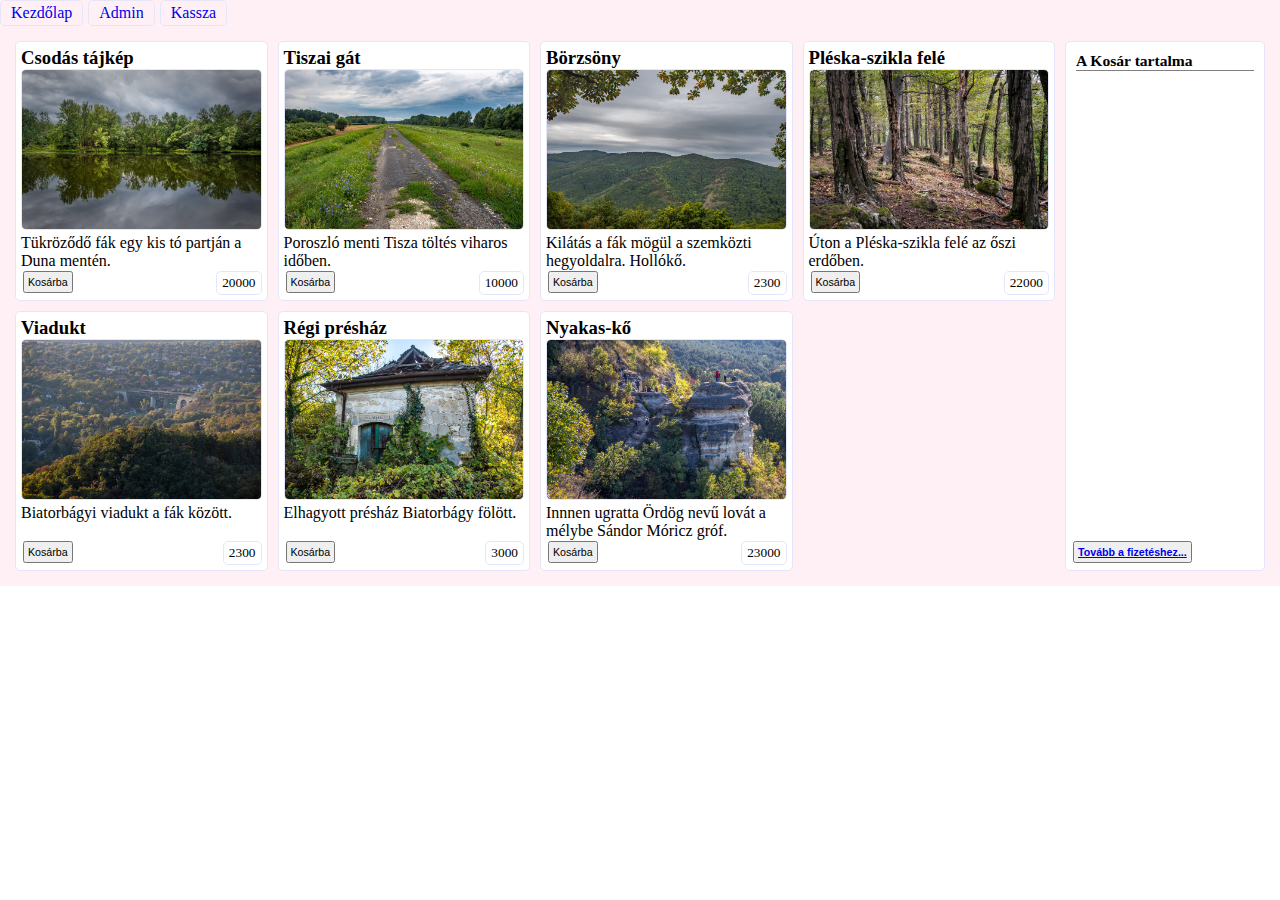
<file: index.html>
<!DOCTYPE html>
<html lang="en">
    <head>
        <meta charset="UTF-8" />
        <meta http-equiv="X-UA-Compatible" content="IE=edge" />
        <meta name="viewport" content="width=device-width, initial-scale=1.0" />
        <link rel="stylesheet" href="/CSS/szerkezet.css" />

        <script src="https://ajax.googleapis.com/ajax/libs/jquery/3.5.1/jquery.min.js"></script>
        <script src="/JavaScript/termek.js"></script>
        <script src="/JavaScript/kosar.js"></script>
        <script src="/JavaScript/script.js"></script>
        <title>Webáruház 1.0</title>
    </head>
    <body>
        <main>
            <header></header>
            <nav>
                <ul>
                    <li><a href="index.html">Kezdőlap</a></li>
                    <li><a href="admin.html">Admin</a></li>
                    <li><a href="fizetes.html">Kassza</a></li>

                </ul>
            </nav>
            <article>
                <section class="termekek">
                    <div class="termek">
                        <h3 class="termeknev">Lorem ipsum dolor</h3>
                        <img src="kepek/kep_1.jpeg" alt="" class="kep" />
                        <p class="leiras">
                            sit amet consectetur adipisicing elit. Sit natus
                            nobis, earum aperiam nesciunt incidunt vero omnis
                            rerum necessitatibus, fugiat doloribus cum sequi
                            animi consectetur soluta! Saepe eaque sunt aliquid?
                            Dolorum magni inventore similique enim obcaecati
                            eius fugit animi, accusantium cum excepturi deserunt
                            amet.
                        </p>
                        <button class="kosarba">Kosárba</button>
                        <span class="ar">125</span>
                    </div>
                </section>
                <section class="kosar">
                    <h3>A Kosár tartalma</h3>
                    <div id="kosaram"></div>
                    <span id="osszar"></span>
                    <button class="fizet"> <a href="fizetes.html">Tovább a fizetéshez...</a></button>
                </section>
            </article>
            <footer></footer>
        </main>
    </body>
</html>
</file>
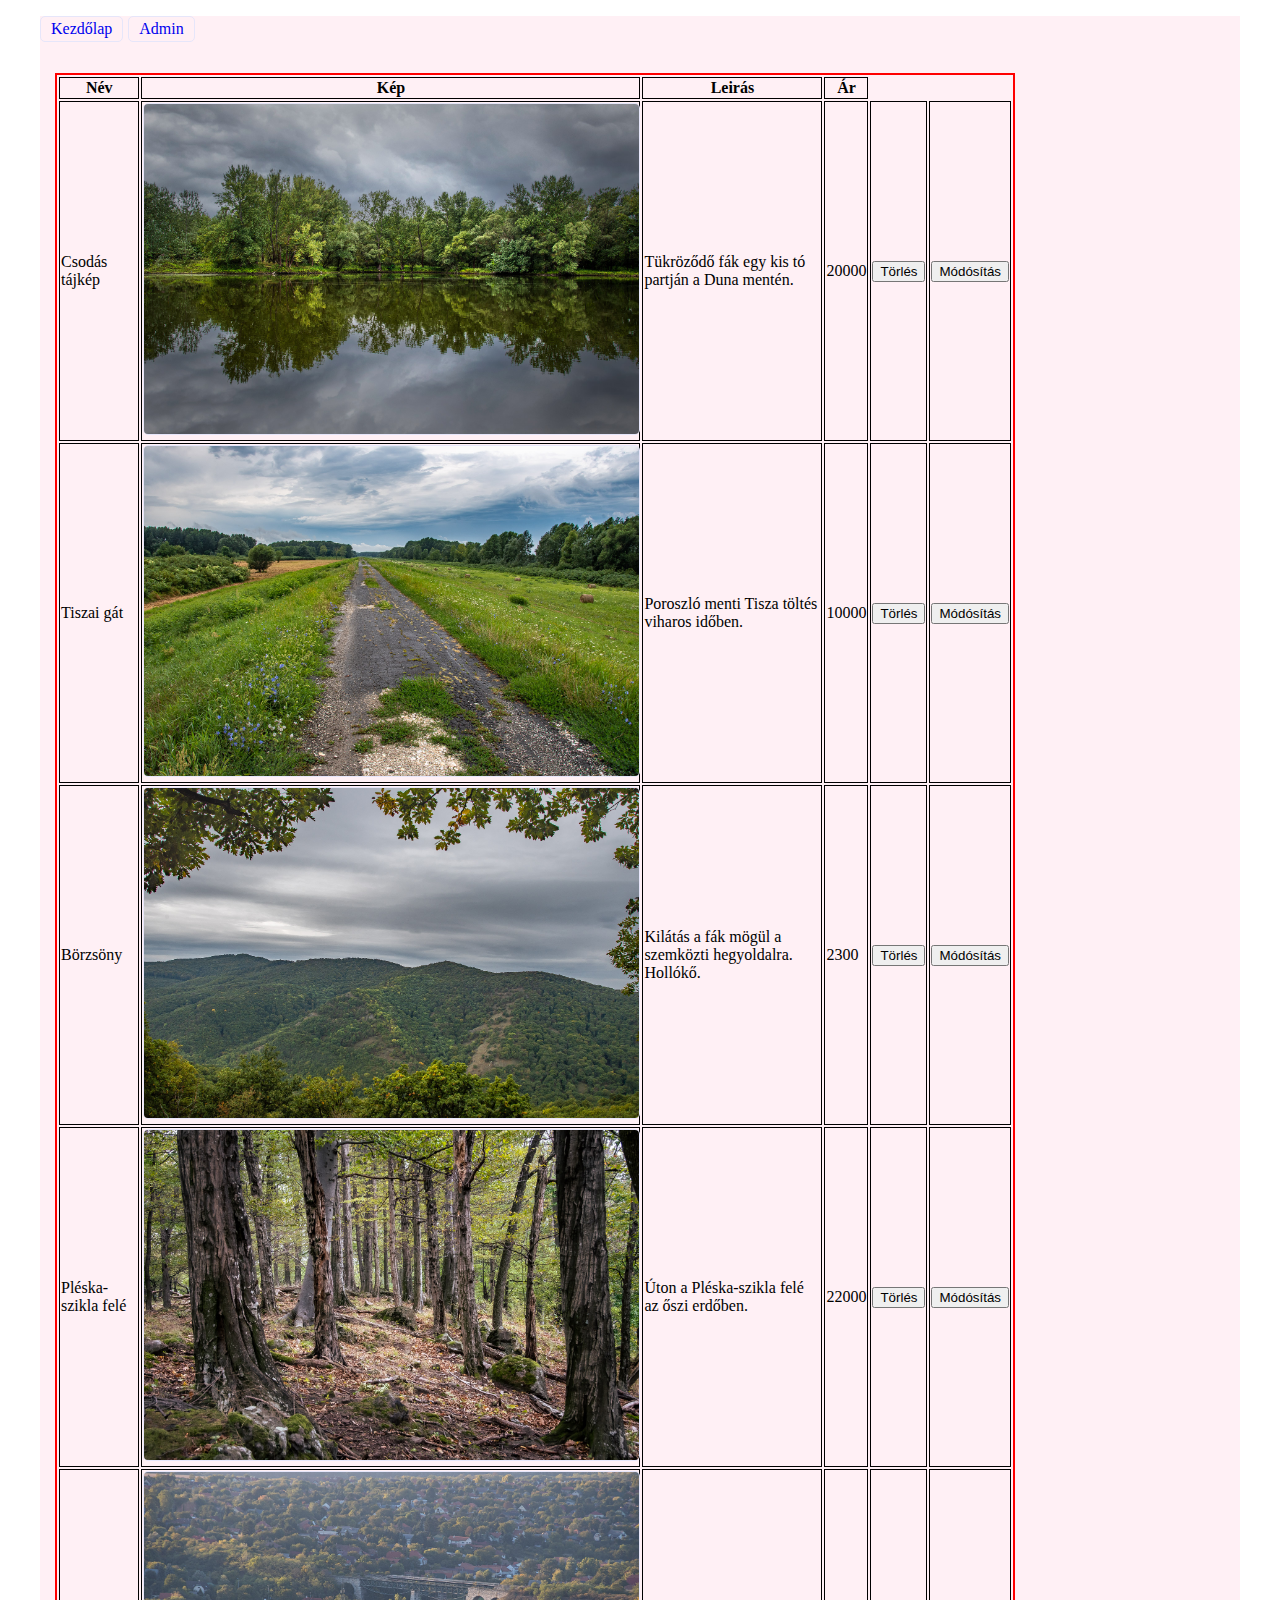
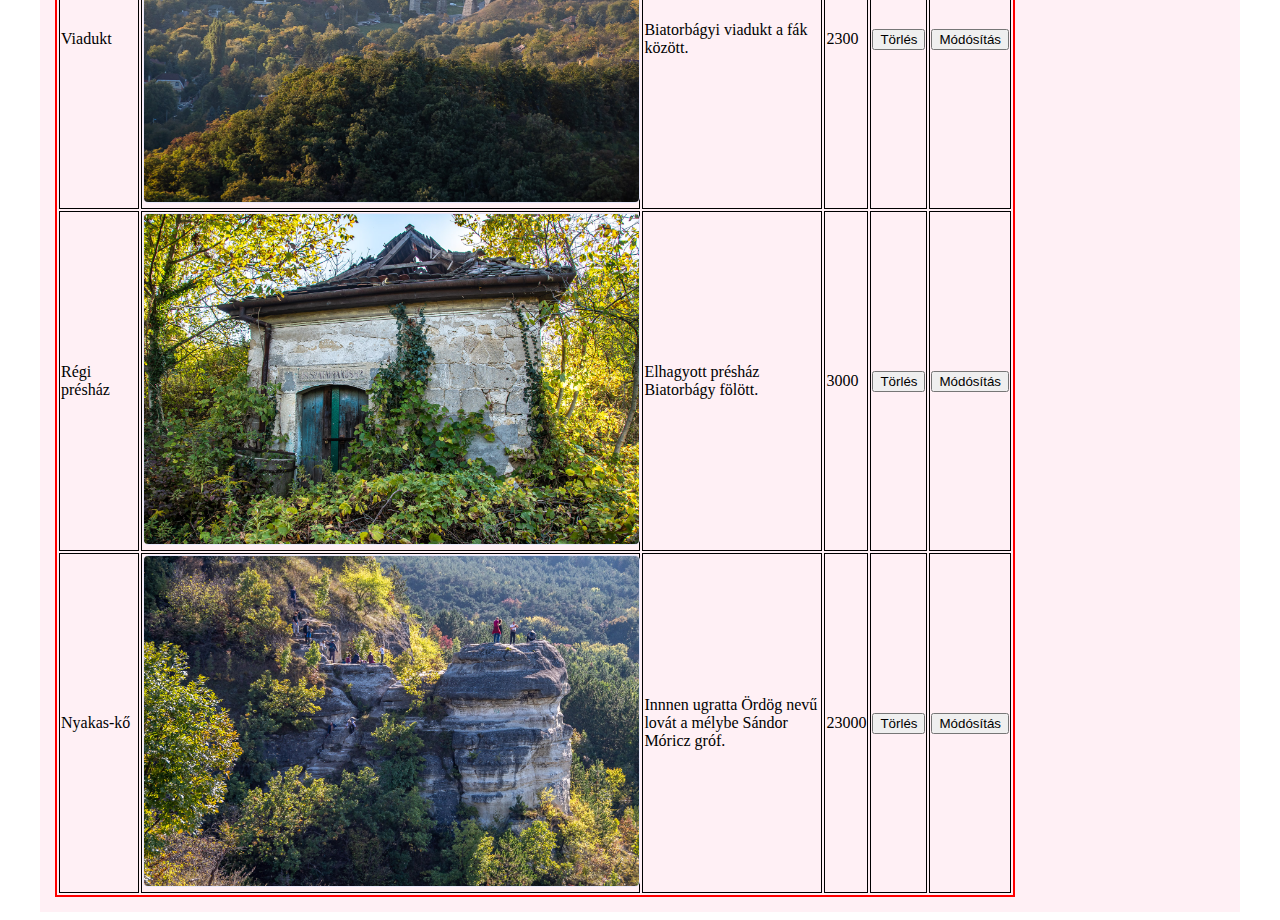
<file: admin.html>
<!DOCTYPE html>
<html lang="en">
<head>
    <meta charset="UTF-8">
    <meta http-equiv="X-UA-Compatible" content="IE=edge">
    <link rel="stylesheet" href="/CSS/admin.css" />
    <meta name="viewport" content="width=device-width, initial-scale=1.0">
    <script src="https://ajax.googleapis.com/ajax/libs/jquery/3.5.1/jquery.min.js"></script>
    <script src="/JavaScript/termek.js"></script>
    <script src="/JavaScript/admin.js"></script>

    <title>Admin</title>
</head>
<body>
    <main>
        <header>


        </header>
        <nav>
            <ul>
                <li><a href="index.html">Kezdőlap</a></li>
                <li><a href="admin.html">Admin</a></li>

            </ul>


        <article >
                <section>
                    <table class="tabla">
                        <tr>
                            <th> Név</th>
                            <th> Kép</th>
                            <th> Leirás</th>
                            <th> Ár</th>
                        </tr>
                        <tr class="termek">
                            <td class="termeknev">Lorem ipsum dolor></td>
                            <td class="kep"><img src="/kepek/kep_1.jpeg" alt="" class="kep" /></td>
                            <td class="leiras">
                                sit amet consectetur adipisicing elit. Sit natus
                                nobis, earum aperiam nesciunt incidunt vero omnis
                                rerum necessitatibus, fugiat doloribus cum sequi
                                animi consectetur soluta! Saepe eaque sunt aliquid?
                                Dolorum magni inventore similique enim obcaecati
                                eius fugit animi, accusantium cum excepturi deserunt
                                amet.</td>
                            <td class="ar">24</td>

                            <td class="torles">
                                <button >Törlés</button>
                                                                
                            </td>
                             <td class="modosit"><button>Módósítás</button></td>
                            


                        </tr>



                    </table>


                </section>

        </article>

    </main>



</body>
</html>
</file>
<file: CSS/szerkezet.css>
* {
    margin: 0;
    padding: 0;
    box-sizing: border-box;
}
/************navigáció***************/
nav ul {
    display: flex;
    gap: 5px;
    padding: 0px;
}
nav ul li {
    padding: 3px 10px;
    border: 1px solid lavender;
    border-radius: 5px;
    list-style-type: none;
}
nav ul li:hover {
    background: lavender;
}
nav ul a {
    text-decoration: none;
}
/***********oldalszerkezet**************/
main {
    /* min-width: 770px; */
    margin: auto;
    background-color: lavenderblush;
}
article {
    display: grid;
    grid-template-columns: 4fr 200px;
    padding: 15px;
    gap: 10px;
}
.kosar,
.termekek div {
    border: 1px solid lavender;
    background-color: white;
    border-radius: 5px;
}
/**********termékek *******************/
.termekek {
    display: grid;
    grid-template-columns: 1fr 1fr 1fr 1fr;
    gap: 10px;
    /*  grid-template-rows: repeat(4, 200px);*/
}

.termek {
    position: relative;
    overflow: hidden;
    padding: 5px;
    font-size: 12pt;
    padding-bottom: 30px;
}
.termek span {
    position: absolute;
    bottom: 5px;
    right: 5px;
    border: 1px solid lavender;
    border-radius: 5px;
    font-size: 10pt;
    padding: 3px 5px;
}

.termek img {
    border: 1px solid lavender;
    border-radius: 5px;

    width: 100%;
}

.termek button,
.fizet {
    font-size: 8pt;
    padding: 3px;
    margin: 2px;

    position: absolute;
    left: 5px;
    bottom: 5px;
}
/*********** Kosár **********************/
.kosar {
    position: relative;
    padding: 10px;
    font-size: 10pt;
    padding-bottom: 30px;
}
.kosar span {
    text-align: right;
    float: right;
    padding-right: 50px;
    border-top: 1px solid gray;
    width: 100%;
    font-weight: bold;
    color: rgb(122, 16, 16);
}
.kosar table {
    width: 100%;
}
.kosar table tr td:nth-child(2) {
   text-align:right
}
#kosaram button {
    font-size: 8pt;
    color: red;
    font-weight: bold;
    padding: 1px;
    background-color: white;
    border: 1px solid lavender;
    border-radius: 5px;
    width: 15px;
}
.fizet {
    font-weight: bold;
    color: rgb(122, 16, 16);
}
/* Törlés X*/
.torles{
    border:2px solid black;
    background-color: red;
    padding-left:3px;
}

/************JS ben használt osztályok*******************/
.kiemel {
    background-color: cadetblue;
    border: 3px solid rgb(28, 55, 56);
    border-radius: 5px;
}

/************reszponzivitás****************/
@media screen and (max-width: 770px) {
    article {
        grid-template-columns: auto;
    }
    .termekek {
        grid-template-columns: 1fr 1fr 1fr;
    }
}

@media screen and (max-width: 470px) {
    .termekek {
        grid-template-columns: 1fr;
    }
}
</file>
<file: CSS/admin.css>
main{
    max-width: 1200px;
    margin:auto;
}

/************navigáció***************/
nav ul {
    display: flex;
    gap: 5px;
    padding: 0px;
}
nav ul li {
    padding: 3px 10px;
    border: 1px solid lavender;
    border-radius: 5px;
    list-style-type: none;
}
nav ul li:hover {
    background: lavender;
}
nav ul a {
    text-decoration: none;
}

main {
    /* min-width: 770px; */
    margin: auto;
    background-color: lavenderblush;
}
article {
    display: grid;
    grid-template-columns: 4fr 200px;
    padding: 15px;
    gap: 10px;
}

.termekek {
    display: grid;
    grid-template-columns: 1fr 1fr 1fr 1fr;
    gap: 10px;
    /*  grid-template-rows: repeat(4, 200px);*/
}

.termek {
    position: relative;
    overflow: hidden;
    padding: 5px;
    font-size: 12pt;
    padding-bottom: 30px;
}
.termek span {
    position: absolute;
    bottom: 5px;
    right: 5px;
    border: 1px solid lavender;
    border-radius: 5px;
    font-size: 10pt;
    padding: 3px 5px;
}

.termek img {
    border: 1px solid lavender;
    border-radius: 5px;
    text-align: center;
    width: 100%;
}

.tabla{
    border:2px solid red;
    margin:auto;
}

td{
    border: 1px solid black;
}
th{
    border: 1px solid black;
}
</file>
